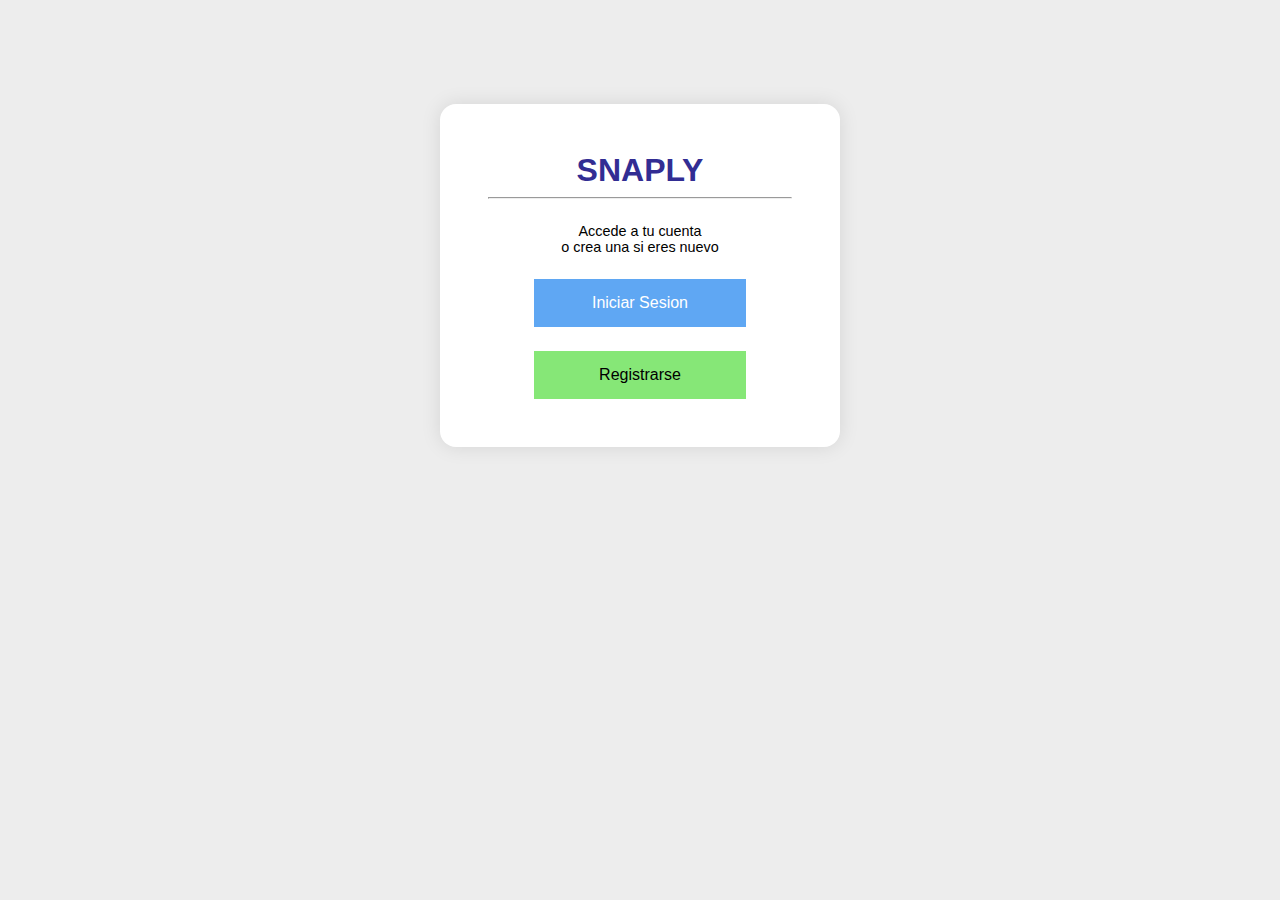
<file: index.html>
<!DOCTYPE html>
<html lang="en">
<head>
    <meta charset="UTF-8">
    <meta name="viewport" content="width=device-width, initial-scale=1.0">
    <!--ACA ABAJO SOLO LOS ESTILOS-->
    <link rel="stylesheet" href="css/index.css">
    <link rel="stylesheet" href="css/general.css">
    <link rel="stylesheet" href="css/modales.css">
    
    <!--Y ACA LOS SCRIPTS-->
    
    <title>Micro-Web</title>
</head>
<body>
<main>
    <div class="Padre">
        <div class="hijo">
            <h1 class="titulo">SNAPLY</h1>
            <hr>
            <p class="estilo-letra"></p>
            <p class="estilo-letra">Accede a tu cuenta<br>o crea una si eres nuevo</p>
            <button class="btn-inicio-sesion" id="111">Iniciar Sesion</button>
            <p class="estilo-letra"></p>
            <button class="btn-registro" id="222">Registrarse</button>

        </div>


        <!--SECCION DE MODALES-->
        <section>
            <div class="modal-iniciar" id="IN">
                <div class="prueba"> 
                    <div class="modal-header">
                        <button class="cerradiño" id="cerrar">
                            VOLVER
                        </button>  
                    </div>
                    <div class="modal-content">
                        <input type="text" class="modal-input" placeholder="Usuario" id="1">
                        <input type="password" class="modal-input" placeholder="Contraseña" id="2">
                        <input type="email" class="modal-input" placeholder="Correo" id="3">
                        <label for="genero">Género:</label>
                        <select id="genero">
                        <option value="">Selecciona tu género</option>
                        <option value="Masculino">Masculino</option>
                        <option value="Femenino">Femenino</option>
                        <option value="Otro">Otro</option>
                        </select>
                    </div>
                    <div class="modal-footer">
                        <div class="blue-bar"></div>
                        <button class="action-btn" id="send" >LOG IN</button>
                    </div>
                </div>
            </div>
        </section>
        <!--esta es la division de cada modal-->
        <section>
            <div class="modal-iniciar" id="REG">
                <div class="prueba"> 
                    <div class="modal-header">
                        <button class="cerradiño" id="close">
                            VOLVER
                        </button>  
                    </div>
                    <div class="modal-content">
                        <input type="text" class="modal-input" placeholder="Usuario" id="user">
                        <input type="password" class="modal-input" placeholder="Contraseña" id="password">
                        <input type="email" class="modal-input" placeholder="Correo" id="mail">
                    </div>
                    <div class="modal-footer">
                        <div class="blue-bar"></div>
                        <button class="action-btn" id="SEND">Register Now</button>
                    </div>
                </div>
            </div>
        </section>
        <!--SECCION DE MODALES-->
    </div>
    <a href="/html/perfil.html"><button>ir a perfil</button></a>
</main>

<script src="/js/modalsesion.js"></script>
<script src="/js/main.js"></script>
</body>
</html>
</file>
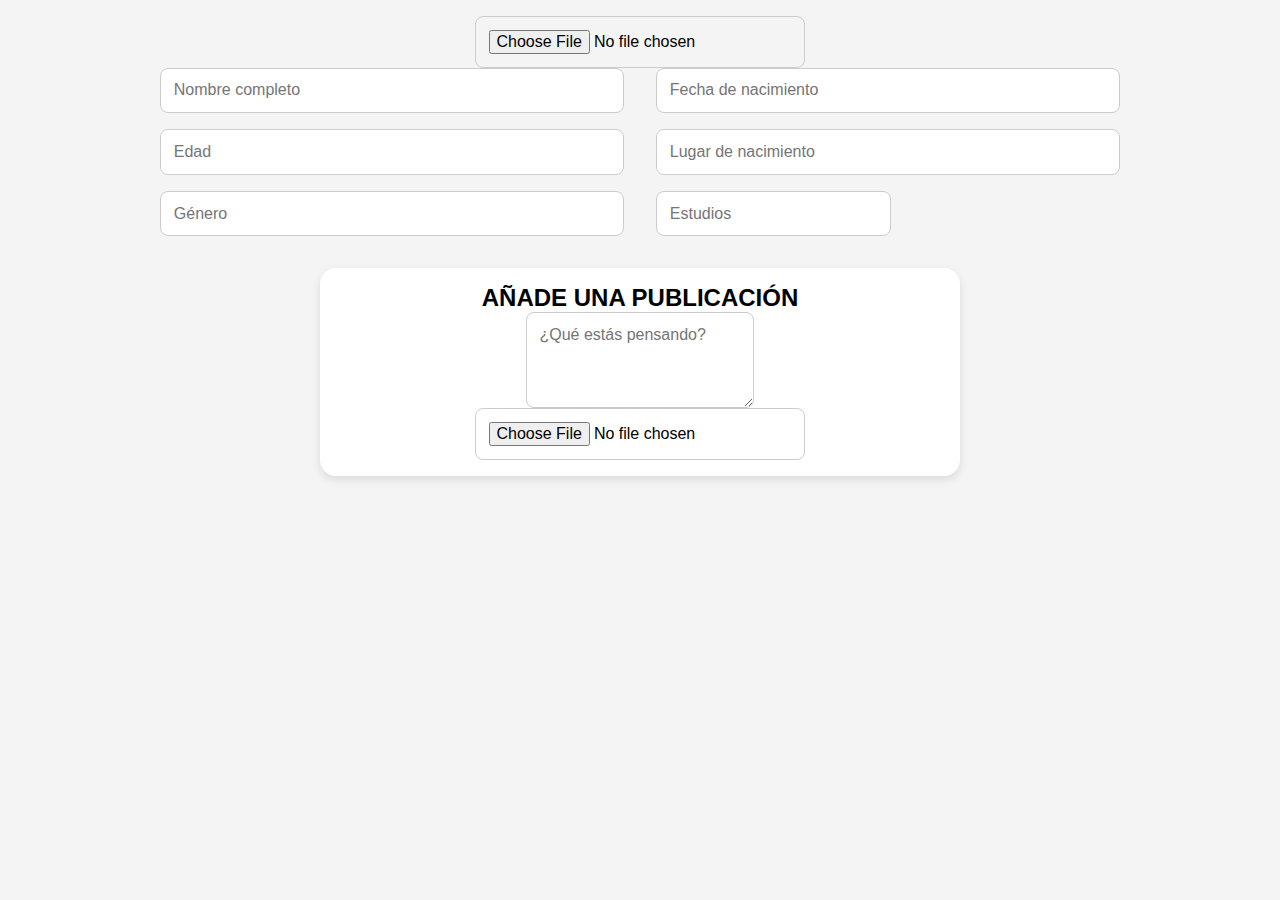
<file: html/perfil.html>
<!DOCTYPE html>
<html lang="es">
<head>
  <meta charset="UTF-8" />
  <meta name="viewport" content="width=device-width, initial-scale=1.0"/>
  <title>Mi Perfil</title>
  <link rel="stylesheet" href="../css/pefil.css" />
</head>
<body>
  <main class="contenido">
    <section class="perfil">
      <label for="fotoPerfilInput" class="foto-perfil centrada" id="fotoPerfil" title="Haz clic para cambiar tu foto"></label>
      <input type="file" id="fotoPerfilInput" accept="image/*" />

      <div class="info filas">
        <div class="columna">
          <input id="nombre" placeholder="Nombre completo" />
          <input id="edad" placeholder="Edad" />
          <input id="genero" placeholder="Género" />
        </div>
        <div class="columna">
          <input id="fechaNacimiento" placeholder="Fecha de nacimiento" />
          <input id="lugarNacimiento" placeholder="Lugar de nacimiento" />
          <div class="estudios-container">
            <input id="estudios" placeholder="Estudios" />
          </div>
        </div>
      </div>
    </section>

    <section class="publicacion">
      <h2>AÑADE UNA PUBLICACIÓN</h2>
      <textarea id="contenidoPost" placeholder="¿Qué estás pensando?"></textarea>
      <input type="file" id="imagenArchivo" accept="image/*" />
    </section>

    <section id="muro"></section>
  </main>
</body>
</html>
</file>
<file: css/index.css>
.Padre {
  background-color: rgb(237, 237, 237);
  display: grid;
  place-items: center;
  height: 100vh;
  padding: 1rem; /* 🟡 importante para no pegarse al borde en móviles */
}


.hijo {
  background-color: rgb(255, 255, 255);
  padding: 2rem;
  border-radius: 1rem;
  width: 100%;
  max-width: 400px;
  box-shadow: 0 0 20px rgba(0, 0, 0, 0.1);
  text-align: center;
}
h1 {
  font-size: 2rem;
  margin-bottom: 0.5rem;
  color: rgb(50, 45, 147);
}
.subtitulo {
  font-size: 1.1rem;
  margin-bottom: 2rem;
  color: rgb(137, 11, 11);
}

/* 🔽 Opcional: media query si quieres cambiar algo en pantallas grandes */
@media (min-width: 768px) {
  .hijo {
    padding: 3rem;
  }
}
.estilo-letra{
    font-size: 0.9rem;
    color: rgb(0, 0, 0);
    margin-bottom: 1.5rem;
}
.btn-inicio-sesion {
  height: 3rem;
  width: 70%;
  border-radius: 0rem;
  border: none;
  font-size: 1rem;
  cursor: pointer;
  color: white;
  background-color: #5fa7f3; /* Azul claro */
  transition: background-color 0.3s ease;
}
.btn-inicio-sesion:hover {
  background-color: #2f75cb; /* Azul oscuro */
}
.btn-registro {
  height: 3rem;
  width: 70%;
  border-radius: 0rem;
  border: none;
  font-size: 1rem;
  cursor: pointer;
  background-color: #86e777; /* Verde claro */
  color: black;
  transition: background-color 0.3s ease;
}

.btn-registro:hover {
  background-color: #3da038; /* Verde oscuro */
}
</file>
<file: css/general.css>
* {
  box-sizing: border-box;
  margin: 0;
  padding: 0;
}

body, html {
  width: 100%;
  height: 100%;
  overflow-x: hidden;
  font-family: sans-serif;
}
</file>
<file: css/modales.css>
/* de aqui para abajo es mi territorio, no le metas mano */
.prueba {
  background-color: white;
  margin: 10% auto;
  padding: 20px;
  width: 300px;
  border-radius: 8px;
}
.prueba2 {
  background-color: white;
  margin: 10% auto;
  padding: 20px;
  width: 300px;
  border-radius: 8px;
}
.modal-iniciar {
  display: none; /* 🔹 Esto oculta el modal al inicio */
  position: fixed;
  top: 0;
  left: 0;
  width: 100%;
  height: 100%;
  background-color: rgba(0, 0, 0, 0.5); /* fondo oscuro opcional */
  z-index: 1000;
}

/* HASTA AQUI */
.cerradiño {
  background: none;
  border: 2px solid #6584b7;
  border-radius: 4px;
  padding: 4px 8px;
  cursor: pointer;
}
.modal-header {
  display: flex;
  justify-content: flex-end;
  margin-bottom: 10px;
}

.modal-content input.modal-input {
  width: 100%;
  height: 35px;
  border: 2px solid black;
  margin: 10px 0;
  border-radius: 4px;
  padding: 5px 10px;
  box-sizing: border-box;
}

.modal-footer {
  position: relative;
  margin-top: 20px;
  height: 40px;
}

.blue-bar {
  height: 5px;
  background-color: #00aaff;
  width: 100%;
  position: absolute;
  bottom: 0;
  left: 0;
  border-radius: 2px;
}

.action-btn {
  position: absolute;
  top: -15px;
  left: 50%;
  transform: translateX(-50%);
  background-color: #eaff00;
  border: 2px solid #cce200;
  padding: 6px 20px;
  border-radius: 4px;
  cursor: pointer;
  font-weight: bold;
}
</file>
<file: css/pefil.css>
* {
  box-sizing: border-box;
  margin: 0;
  padding: 0;
  font-family: sans-serif;
}

body {
  background-color: #f4f4f4;
  padding: 1rem;
}

.contenido {
  max-width: 60rem;
  margin: 0 auto;
}

.perfil {
  text-align: center;
  margin-bottom: 2rem;
}

.foto-perfil {
  width: 8rem;
  height: 8rem;
  border-radius: 50%;
  background-color: #ddd;
  background-size: cover;
  background-position: center;
  margin: 0 auto 1rem;
  cursor: pointer;
}

.info.filas {
  display: flex;
  justify-content: space-between;
  gap: 2rem;
  flex-wrap: wrap;
}

.columna {
  flex: 1 1 45%;
  display: flex;
  flex-direction: column;
  gap: 1rem;
}

input, textarea, button {
  padding: 0.8rem;
  font-size: 1rem;
  border-radius: 0.5rem;
  border: 1px solid #ccc;
}

textarea {
  resize: vertical;
  min-height: 6rem;
}

.estudios-container {
  display: flex;
  gap: 0.5rem;
  align-items: center;
}

.publicacion {
  background: white;
  padding: 1rem;
  border-radius: 1rem;
  box-shadow: 0 0.2rem 0.5rem rgba(0, 0, 0, 0.1);
  margin: 0 auto 2rem;
  max-width: 40rem;
  display: flex;
  flex-direction: column;
  align-items: center;
}


#muro {
  display: flex;
  flex-direction: column;
  gap: 1rem;
}

.post {
  background: white;
  padding: 1rem;
  border-radius: 1rem;
  box-shadow: 0 0.2rem 0.5rem rgba(0, 0, 0, 0.1);
}

.post img {
  max-width: 100%;
  border-radius: 0.5rem;
  margin-top: 0.5rem;
}
</file>
